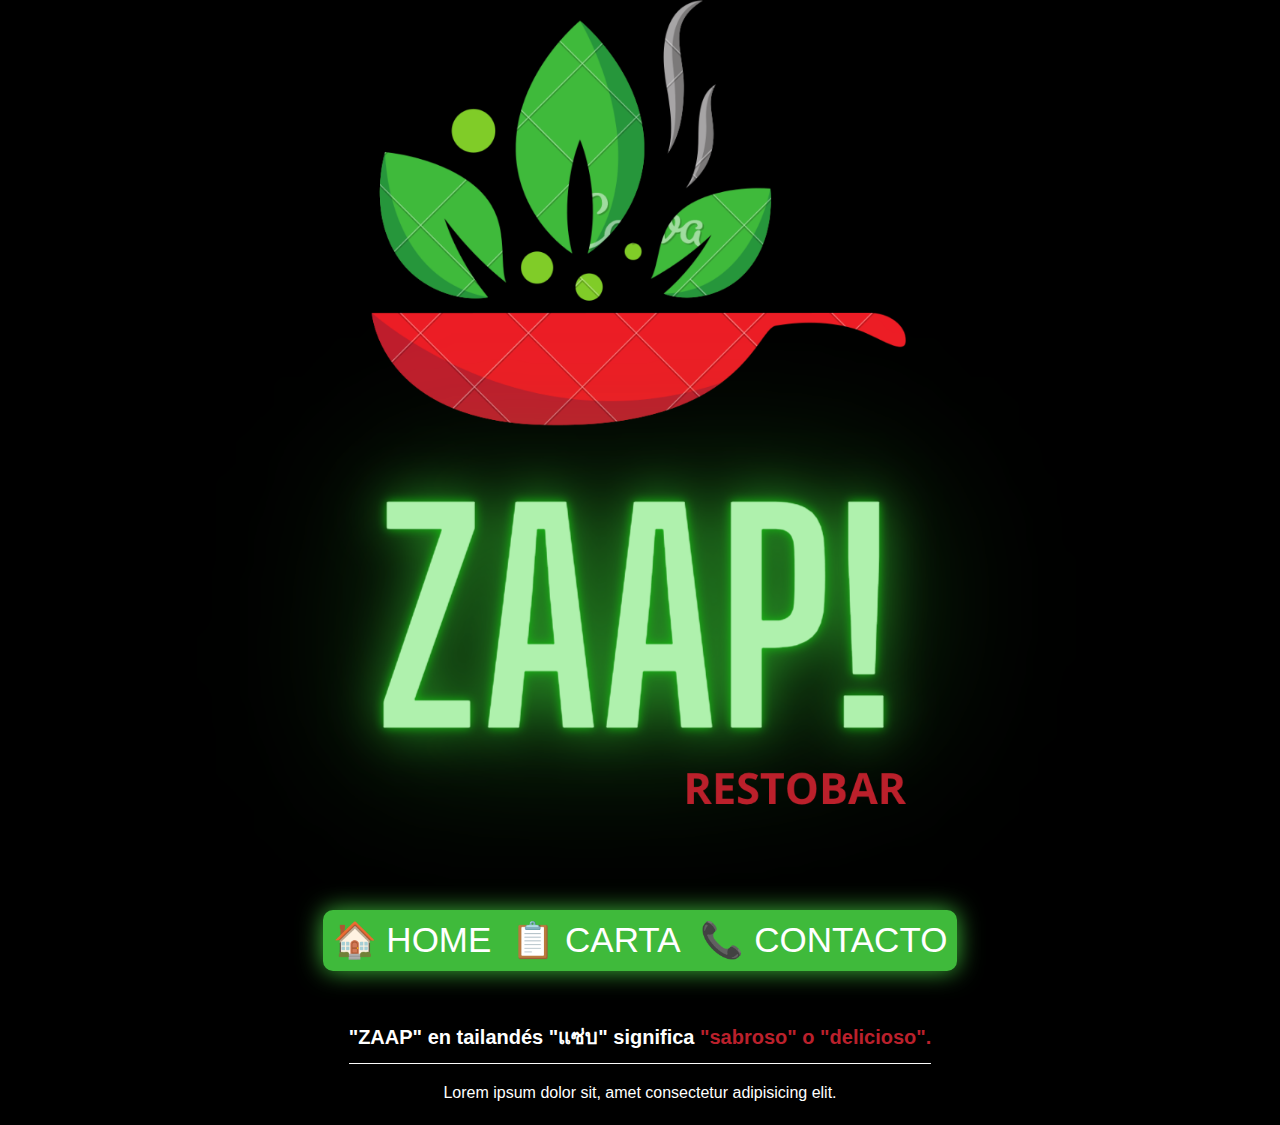
<file: index.html>
<!DOCTYPE html>
<html lang="en">
<head>
    <meta charset="UTF-8">
    <meta http-equiv="X-UA-Compatible" content="IE=edge">
    <meta name="viewport" content="width=device-width, initial-scale=1.0">
    <link rel="stylesheet" href="./style.css/index.css">
    <title>ZAAP</title>
</head>
<body>

<!--añadir el logo-->
    <header class="logo-zaap">
        <img src="./imagenes/logo-zaap.png" alt="logotipo-zaap">
    </header>
<!--Creamos un contenedor-->
    <section class="contenido">
        <!--aqui creamos una barra de navegacion servira para estilizar la barra -->
        <nav class="navegacion-principal">
            <ul class="menu-navegacion">
                <li> 
                    <a href="./index.html">🏠 HOME</a>
                </li>
                <li>
                    <a href="./carta.html">📋 CARTA</a>
                </li>
                <li>
                    <a href="./contacto.html">📞 CONTACTO</a>
                </li>
            </ul>
        </nav>
        <div class="contenido-principal">
            <h2>
                "ZAAP" en tailandés  "แซ่บ"     significa <span>"sabroso" o "delicioso".</span>
            </h2>
        </div>
    </section>

    <footer class="footer-principal">
        <p>Lorem ipsum dolor sit, amet consectetur adipisicing elit.</p>
    </footer>

    
</body>
</html>
</file>
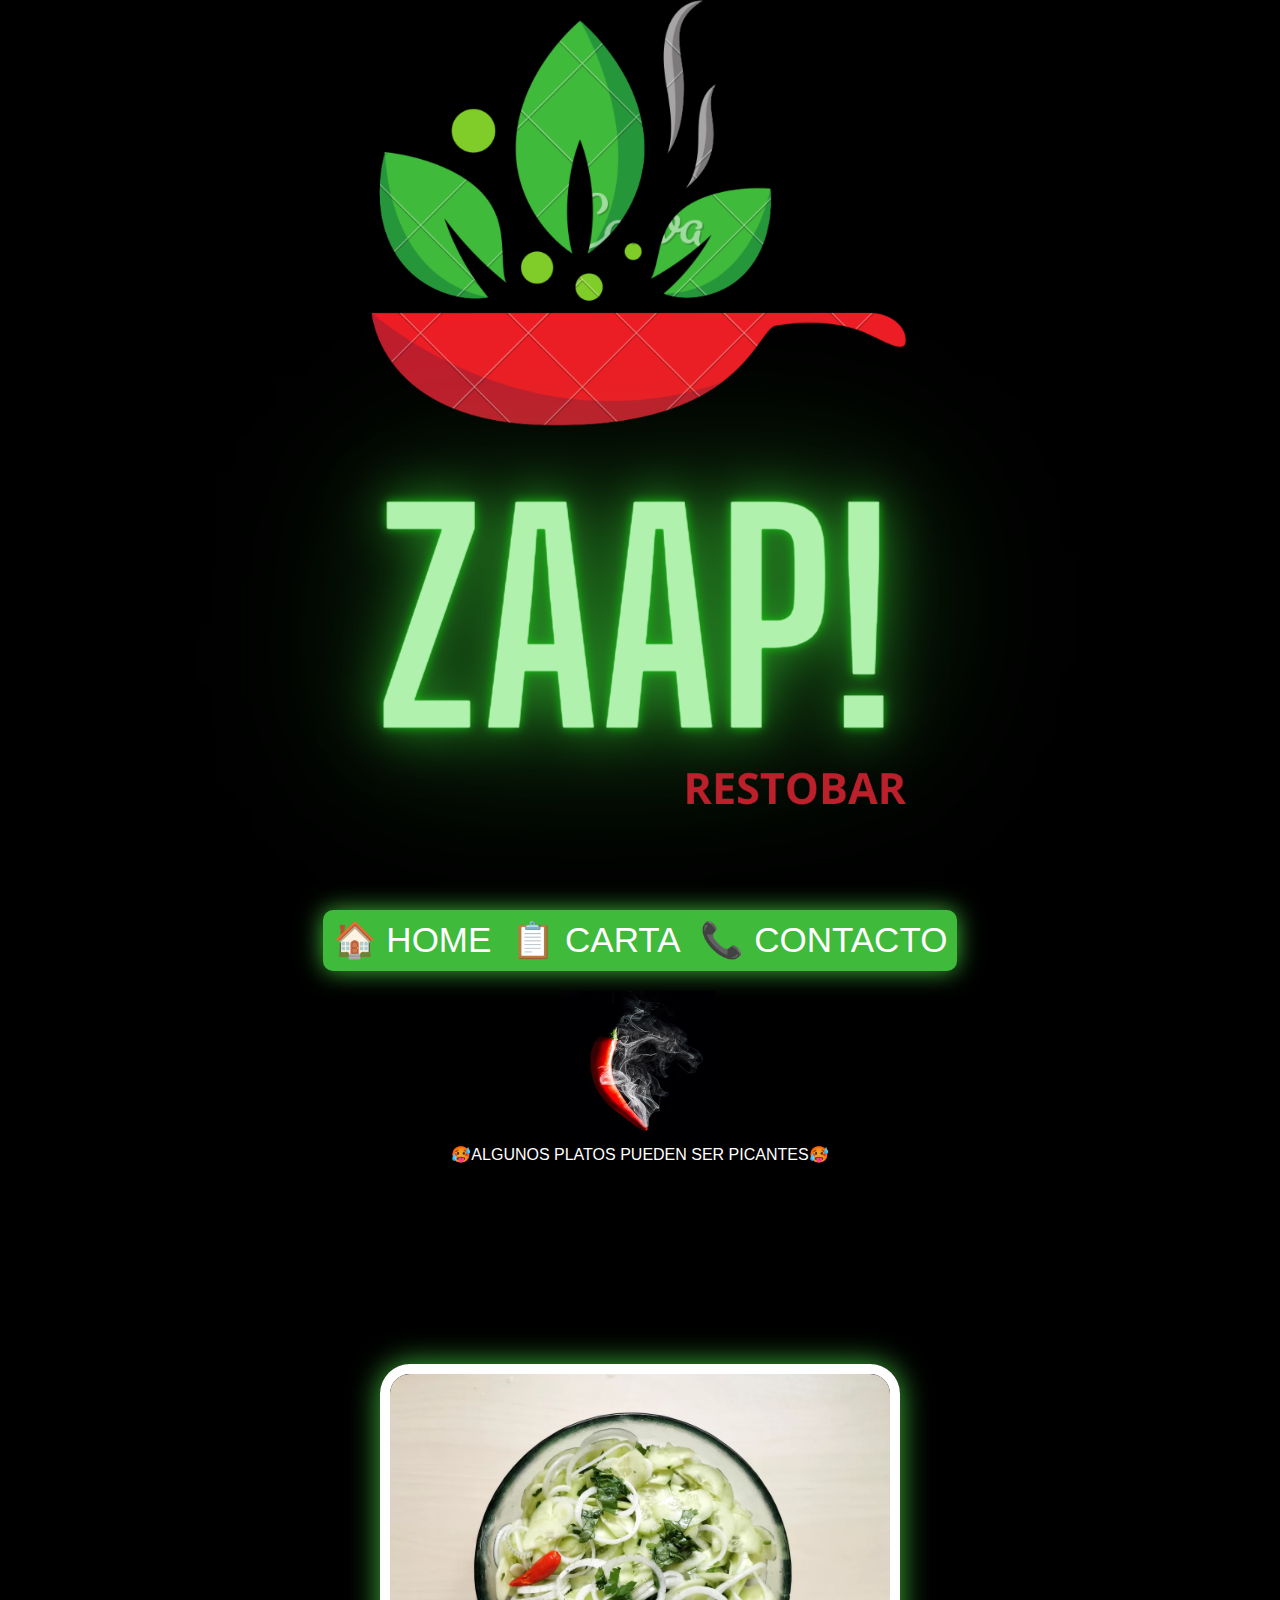
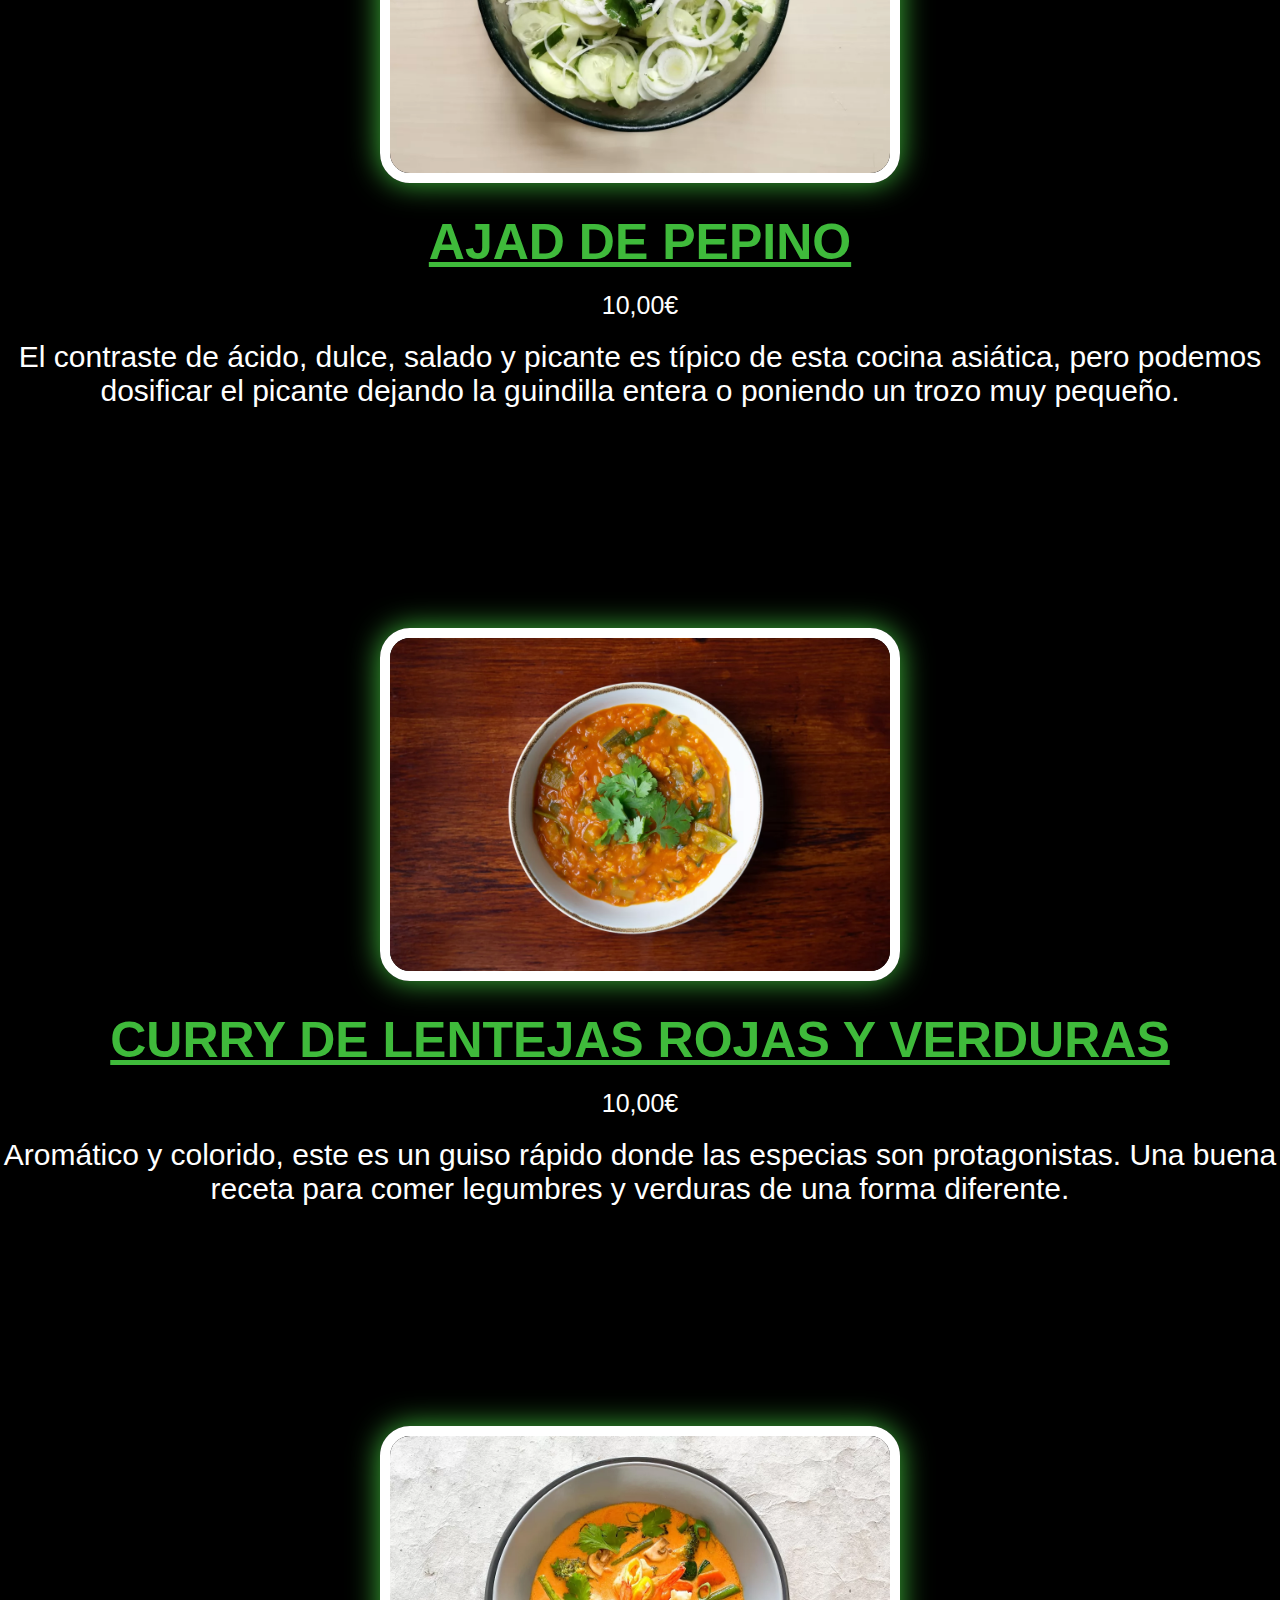
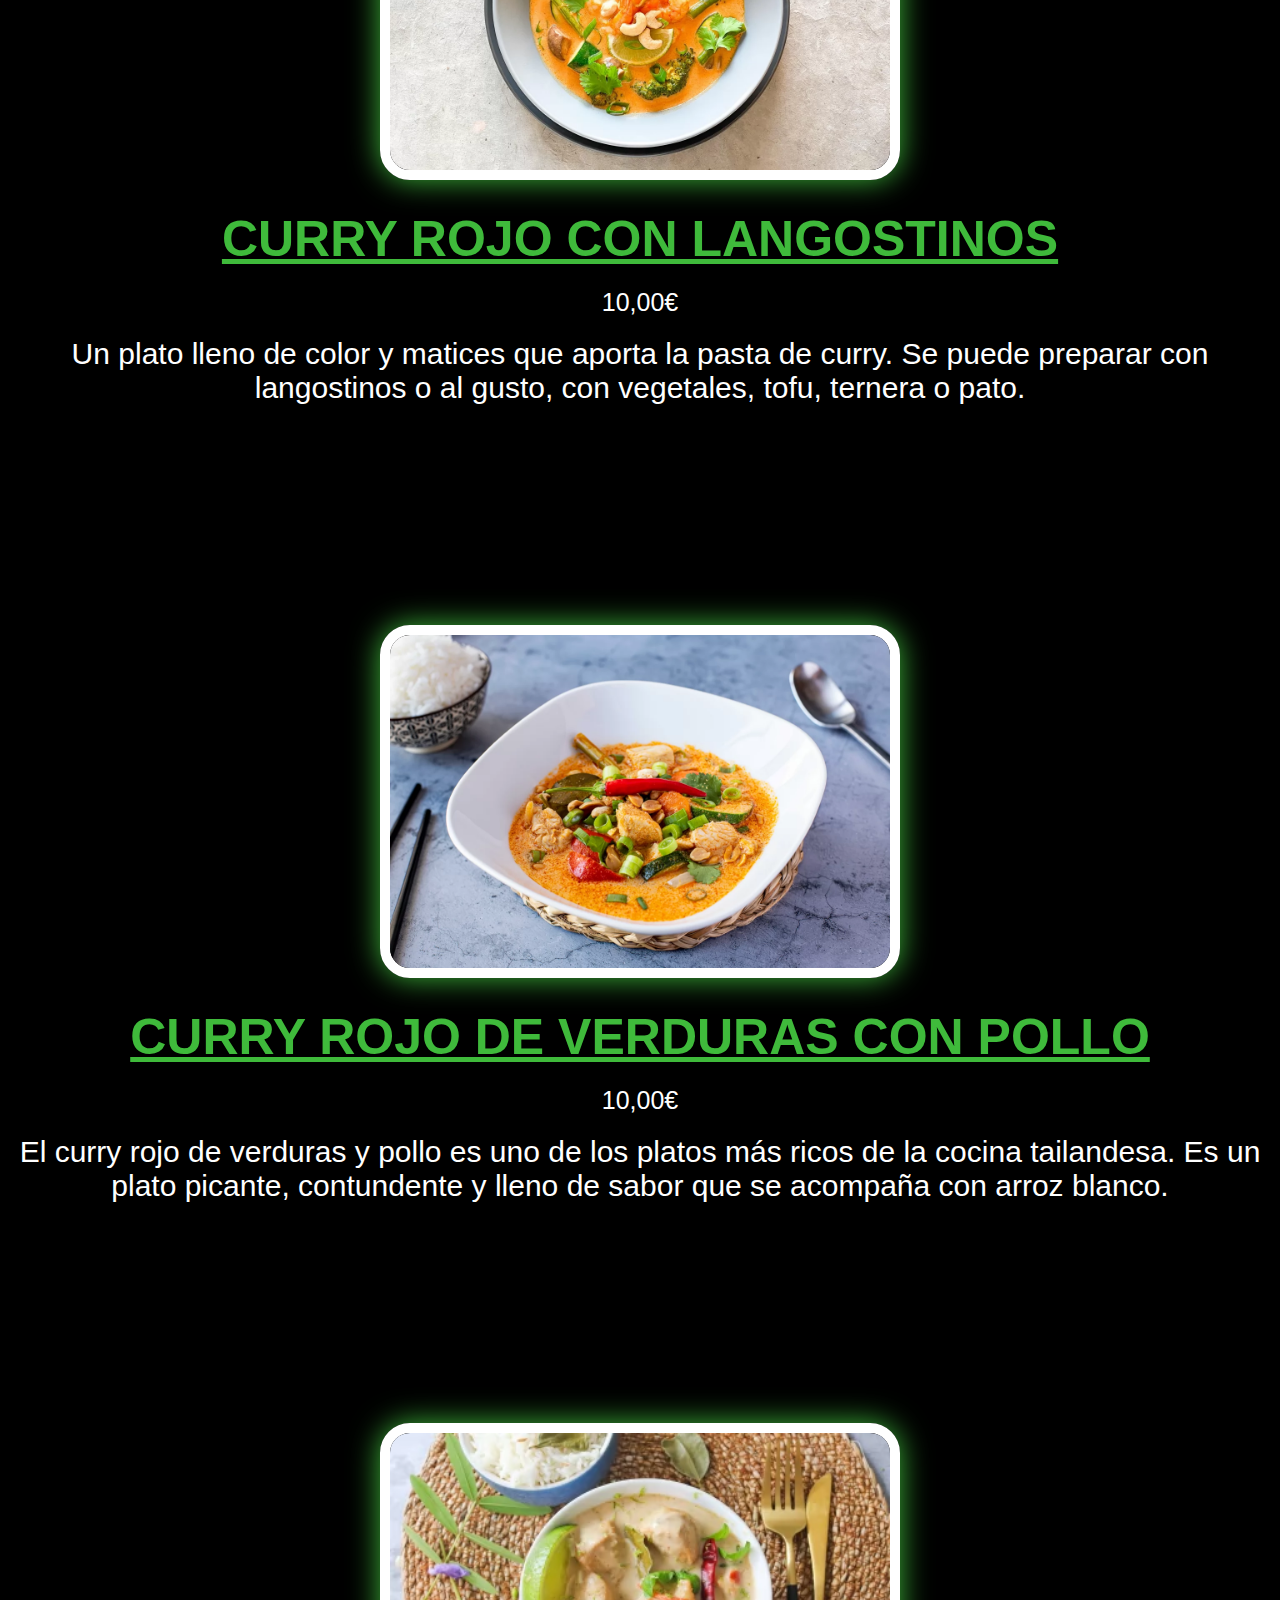
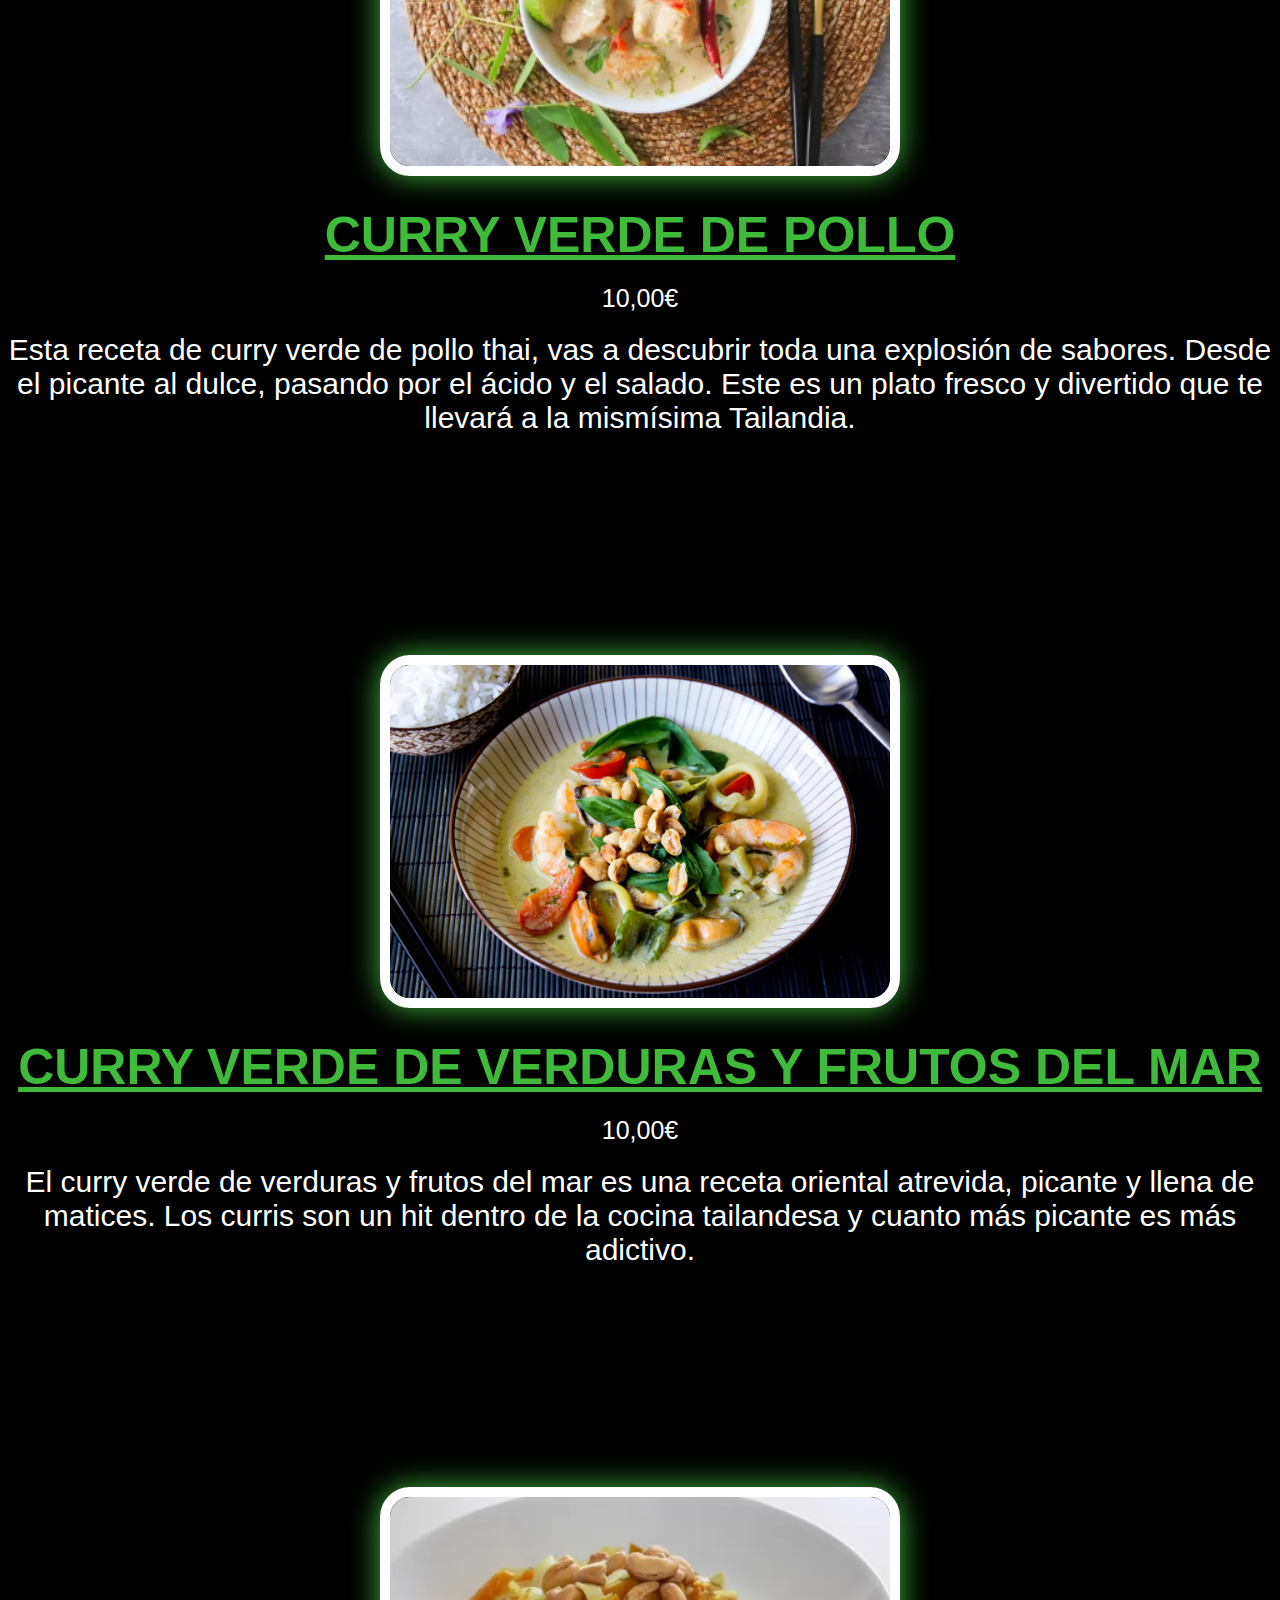
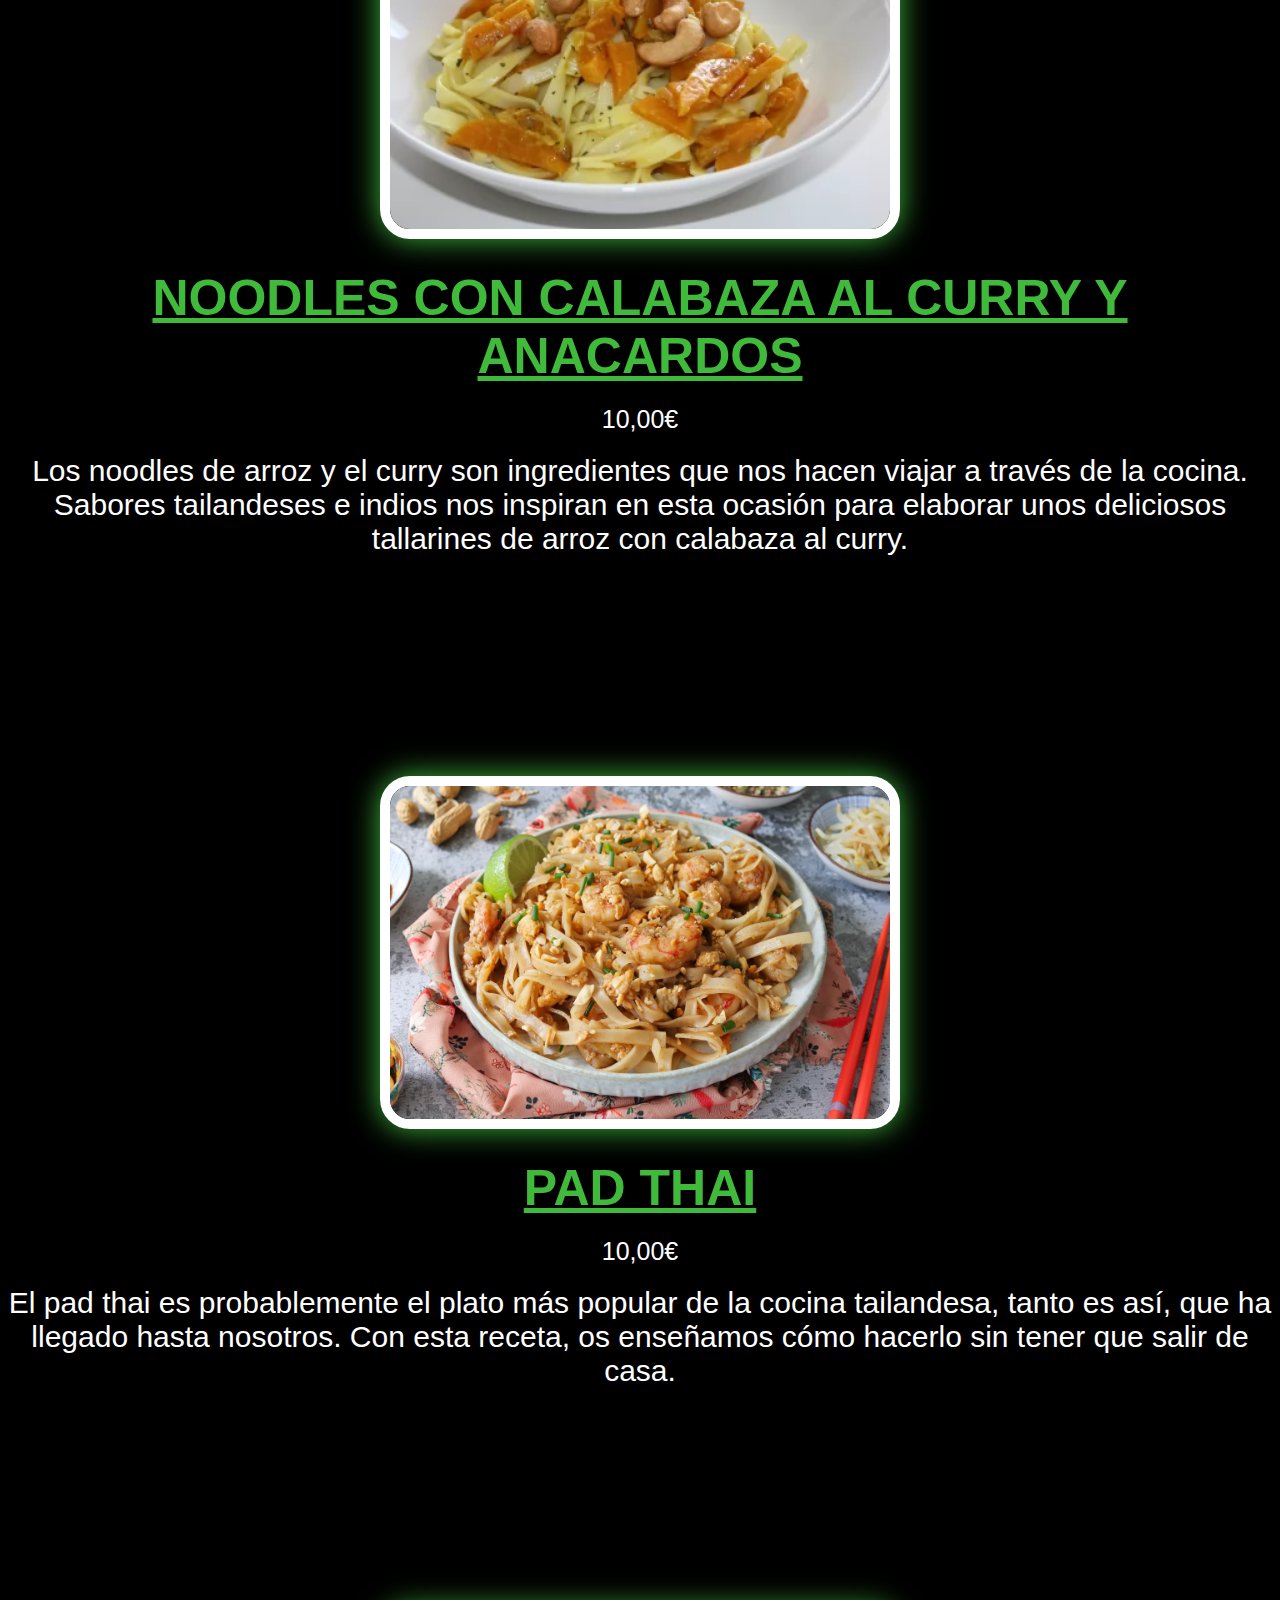
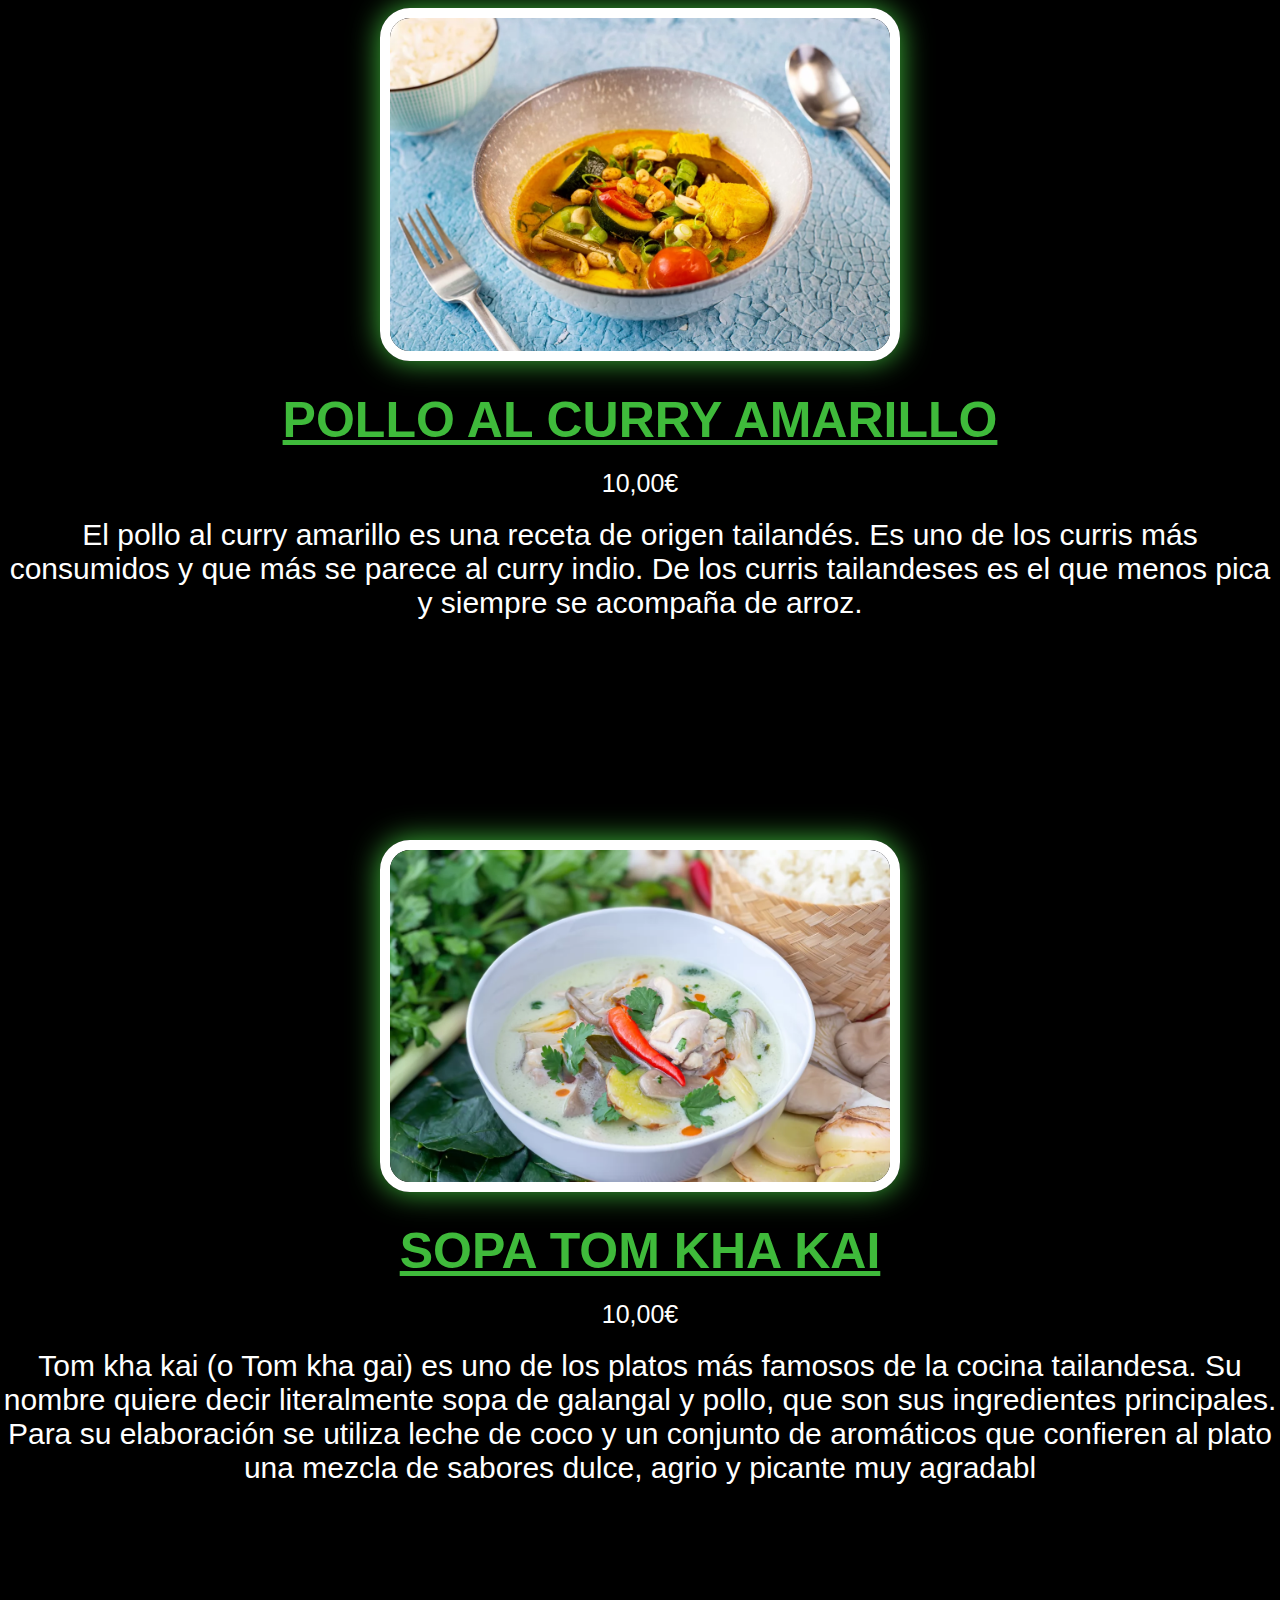
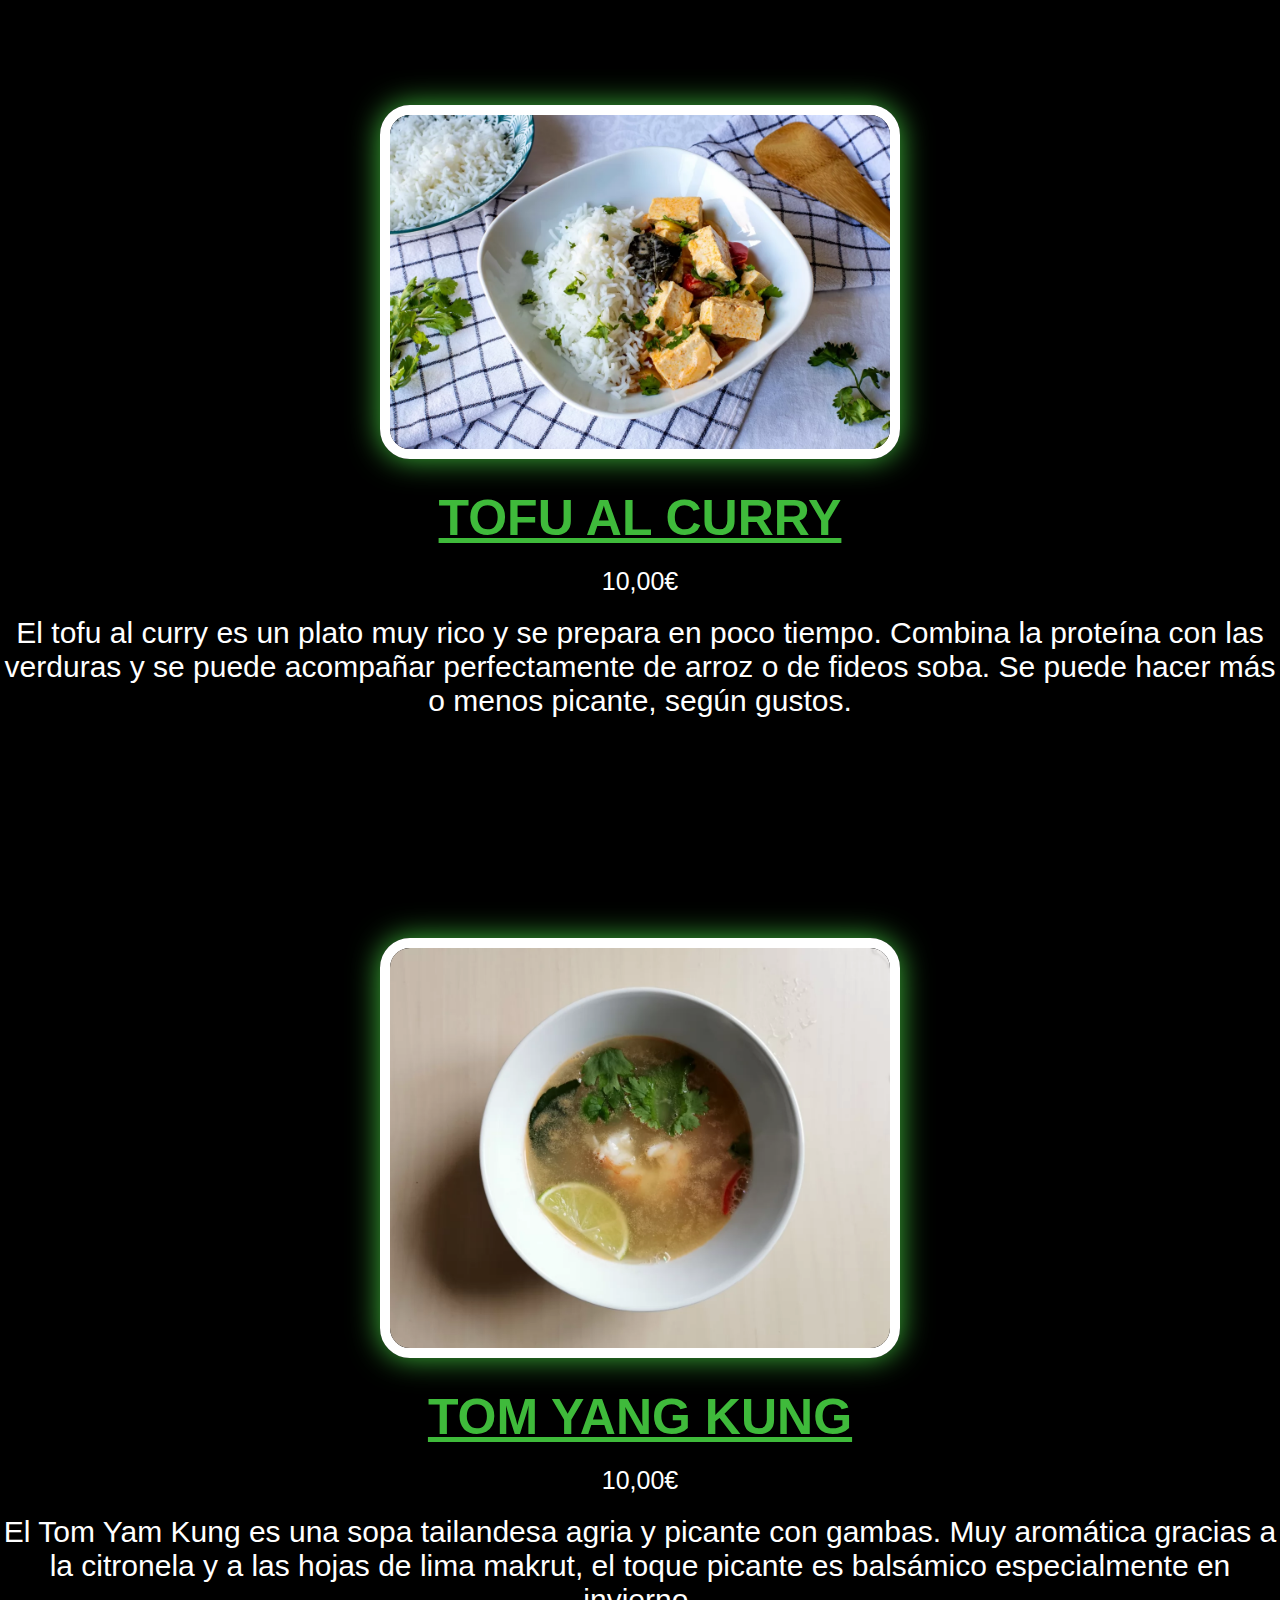
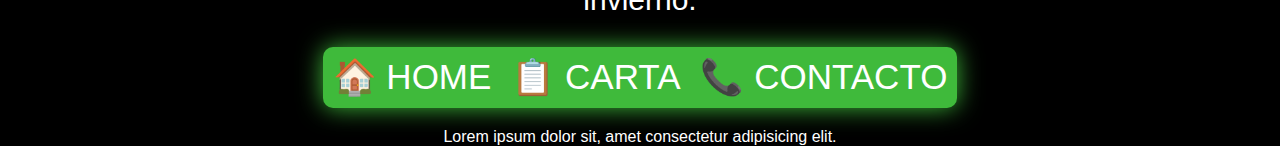
<file: carta.html>
<!DOCTYPE html>
<html lang="en">
<head>
    <meta charset="UTF-8">
    <meta http-equiv="X-UA-Compatible" content="IE=edge">
    <meta name="viewport" content="width=device-width, initial-scale=1.0">
    <link rel="stylesheet" href="./style.css/carta.css">
    <title>Carta ZAAP</title>
</head>
<body>
    <header class="logo-zaap">
        <img src="./imagenes/logo-zaap.png" alt="logotipo-zaap">
    </header>
<!--Creamos un contenedor-->
    <section class="contenido">
        <!--aqui creamos una barra de navegacion servira para estilizar la barra -->
        <nav class="navegacion-principal">
            <ul class="menu-navegacion">
                <li> 
                    <a href="./index.html">🏠 HOME</a>
                </li>
                <li>
                    <a href="./carta.html">📋 CARTA</a>
                </li>
                <li>
                    <a href="./contacto.html">📞 CONTACTO</a>
                </li>
            </ul>
        </nav>

    </section>

        <section class="advertencia">
            <div class="picante">
                <img src="./imagenes/picante.jpg">
            </div>
            <div class="texto-advertencia">
                <p>
                    🥵ALGUNOS PLATOS PUEDEN SER PICANTES🥵
                </p>
            </div>
        </section>
    

    <section class="platos">
        <ul>
            <li><img src="./imagenes/fotos-platos/1-ajad-de-pepino.webp" alt="ajadpepino">
                <span class="nombre-plato">AJAD DE PEPINO</span>
                <span class="precio">10,00€</span>
                <span class="descripcion">El contraste de ácido, dulce, salado y picante es típico de esta cocina asiática, pero podemos dosificar el picante dejando la guindilla entera o poniendo un trozo muy pequeño.</span>
            </li>
            <li><img src="./imagenes/fotos-platos/2-curry-de-lentejas-rojas-y-verduras.webp" alt="currylentejas">
                <span class="nombre-plato">CURRY DE LENTEJAS ROJAS Y VERDURAS</span>
                <span class="precio">10,00€</span>
                <span class="descripcion">Aromático y colorido, este es un guiso rápido donde las especias son protagonistas. Una buena receta para comer legumbres y verduras de una forma diferente.</span>
            </li>
            <li><img src="./imagenes/fotos-platos/3-curry-rojo-con-langostinos.webp" alt="curryrojo">
                <span class="nombre-plato">CURRY ROJO CON LANGOSTINOS</span>
                <span class="precio">10,00€</span>
                <span class="descripcion">Un plato lleno de color y matices que aporta la pasta de curry. Se puede preparar con langostinos o al gusto, con vegetales, tofu, ternera o pato.</span>
            </li>
            <li><img src="./imagenes/fotos-platos/4-curry-rojo-de-verduras-con-pollo.webp" alt="curryrojo2">
                <span class="nombre-plato">CURRY ROJO DE VERDURAS CON POLLO</span>
                <span class="precio">10,00€</span>
                <span class="descripcion">El curry rojo de verduras y pollo es uno de los platos más ricos de la cocina tailandesa. Es un plato picante, contundente y lleno de sabor que se acompaña con arroz blanco.</span>
            </li>
            <li>
                <img src="./imagenes/fotos-platos/5-curry-verde-de-pollo-.webp" alt="curryverde">
                <span class="nombre-plato">CURRY VERDE DE POLLO</span>
                <span class="precio">10,00€</span>
                <span class="descripcion">Esta receta de curry verde de pollo thai, vas a descubrir toda una explosión de sabores. Desde el picante al dulce, pasando por el ácido y el salado. Este es un plato fresco y divertido que te llevará a la mismísima Tailandia.</span>
            </li>
            <li><img src="./imagenes/fotos-platos/6-curry-verde-de-verduras-y-frutos-del-mar.webp" alt="curryverde2">
                <span class="nombre-plato">CURRY VERDE DE VERDURAS Y FRUTOS DEL MAR</span>
                <span class="precio">10,00€</span>
                <span class="descripcion">El curry verde de verduras y frutos del mar es una receta oriental atrevida, picante y llena de matices. Los curris son un hit dentro de la cocina tailandesa y cuanto más picante es más adictivo.</span>
            </li>
            <li><img src="./imagenes/fotos-platos/7-noodles-con-calabaza-al-curry-y-anacardos_400.webp" alt="noodles">
                <span class="nombre-plato">NOODLES CON CALABAZA AL CURRY Y ANACARDOS</span>
                <span class="precio">10,00€</span>
                <span class="descripcion">Los noodles de arroz y el curry son ingredientes que nos hacen viajar a través de la cocina. Sabores tailandeses e indios nos inspiran en esta ocasión para elaborar unos deliciosos tallarines de arroz con calabaza al curry.</span>
            </li>
            <li><img src="./imagenes/fotos-platos/8-pad-thai.webp" alt="padthai">
                <span class="nombre-plato">PAD THAI</span>
                <span class="precio">10,00€</span>
                <span class="descripcion">El pad thai es probablemente el plato más popular de la cocina tailandesa, tanto es así, que ha llegado hasta nosotros. Con esta receta, os enseñamos cómo hacerlo sin tener que salir de casa.</span>
            </li>
            <li><img src="./imagenes/fotos-platos/9-pollo-al-curry-amarillo.webp">
                <span class="nombre-plato">POLLO AL CURRY AMARILLO</span>
                <span class="precio">10,00€</span>
                <span class="descripcion">El pollo al curry amarillo es una receta de origen tailandés. Es uno de los curris más consumidos y que más se parece al curry indio. De los curris tailandeses es el que menos pica y siempre se acompaña de arroz.</span>
            </li>
            <li><img src="./imagenes/fotos-platos/10-sopa-tom-kha-kai.webp" alt="tomkhakai">
                <span class="nombre-plato">SOPA TOM KHA KAI</span>
                <span class="precio">10,00€</span>
                <span class="descripcion">Tom kha kai (o Tom kha gai) es uno de los platos más famosos de la cocina tailandesa. Su nombre quiere decir literalmente sopa de galangal y pollo, que son sus ingredientes principales. Para su elaboración se utiliza leche de coco y un conjunto de aromáticos que confieren al plato una mezcla de sabores dulce, agrio y picante muy agradabl</span>
            </li>
            <li><img src="./imagenes/fotos-platos/11-tofu-al-curry.webp" alt="tofucurry">
                <span class="nombre-plato">TOFU AL CURRY</span>
                <span class="precio">10,00€</span>
                <span class="descripcion">El tofu al curry es un plato muy rico y se prepara en poco tiempo. Combina la proteína con las verduras y se puede acompañar perfectamente de arroz o de fideos soba. Se puede hacer más o menos picante, según gustos.</span>
            </li>
            <li><img src="./imagenes/fotos-platos/12-tom-yam-kung.webp" alt="tomyamkung">
                <span class="nombre-plato">TOM YANG KUNG</span>
                <span class="precio">10,00€</span>
                <span class="descripcion">El Tom Yam Kung es una sopa tailandesa agria y picante con gambas. Muy aromática gracias a la citronela y a las hojas de lima makrut, el toque picante es balsámico especialmente en invierno.</span>
            </li>
        </ul>
    </section>

    <section class="contenido">
        <!--aqui creamos una barra de navegacion servira para estilizar la barra -->
        <nav class="navegacion-principal">
            <ul class="menu-navegacion">
                <li> 
                    <a href="./index.html">🏠 HOME</a>
                </li>
                <li>
                    <a href="./carta.html">📋 CARTA</a>
                </li>
                <li>
                    <a href="./contacto.html">📞 CONTACTO</a>
                </li>
            </ul>
        </nav>

    </section>


    <footer class="footer-principal">
        <p>Lorem ipsum dolor sit, amet consectetur adipisicing elit.</p>
    </footer>
            

</body>
</html>
</file>
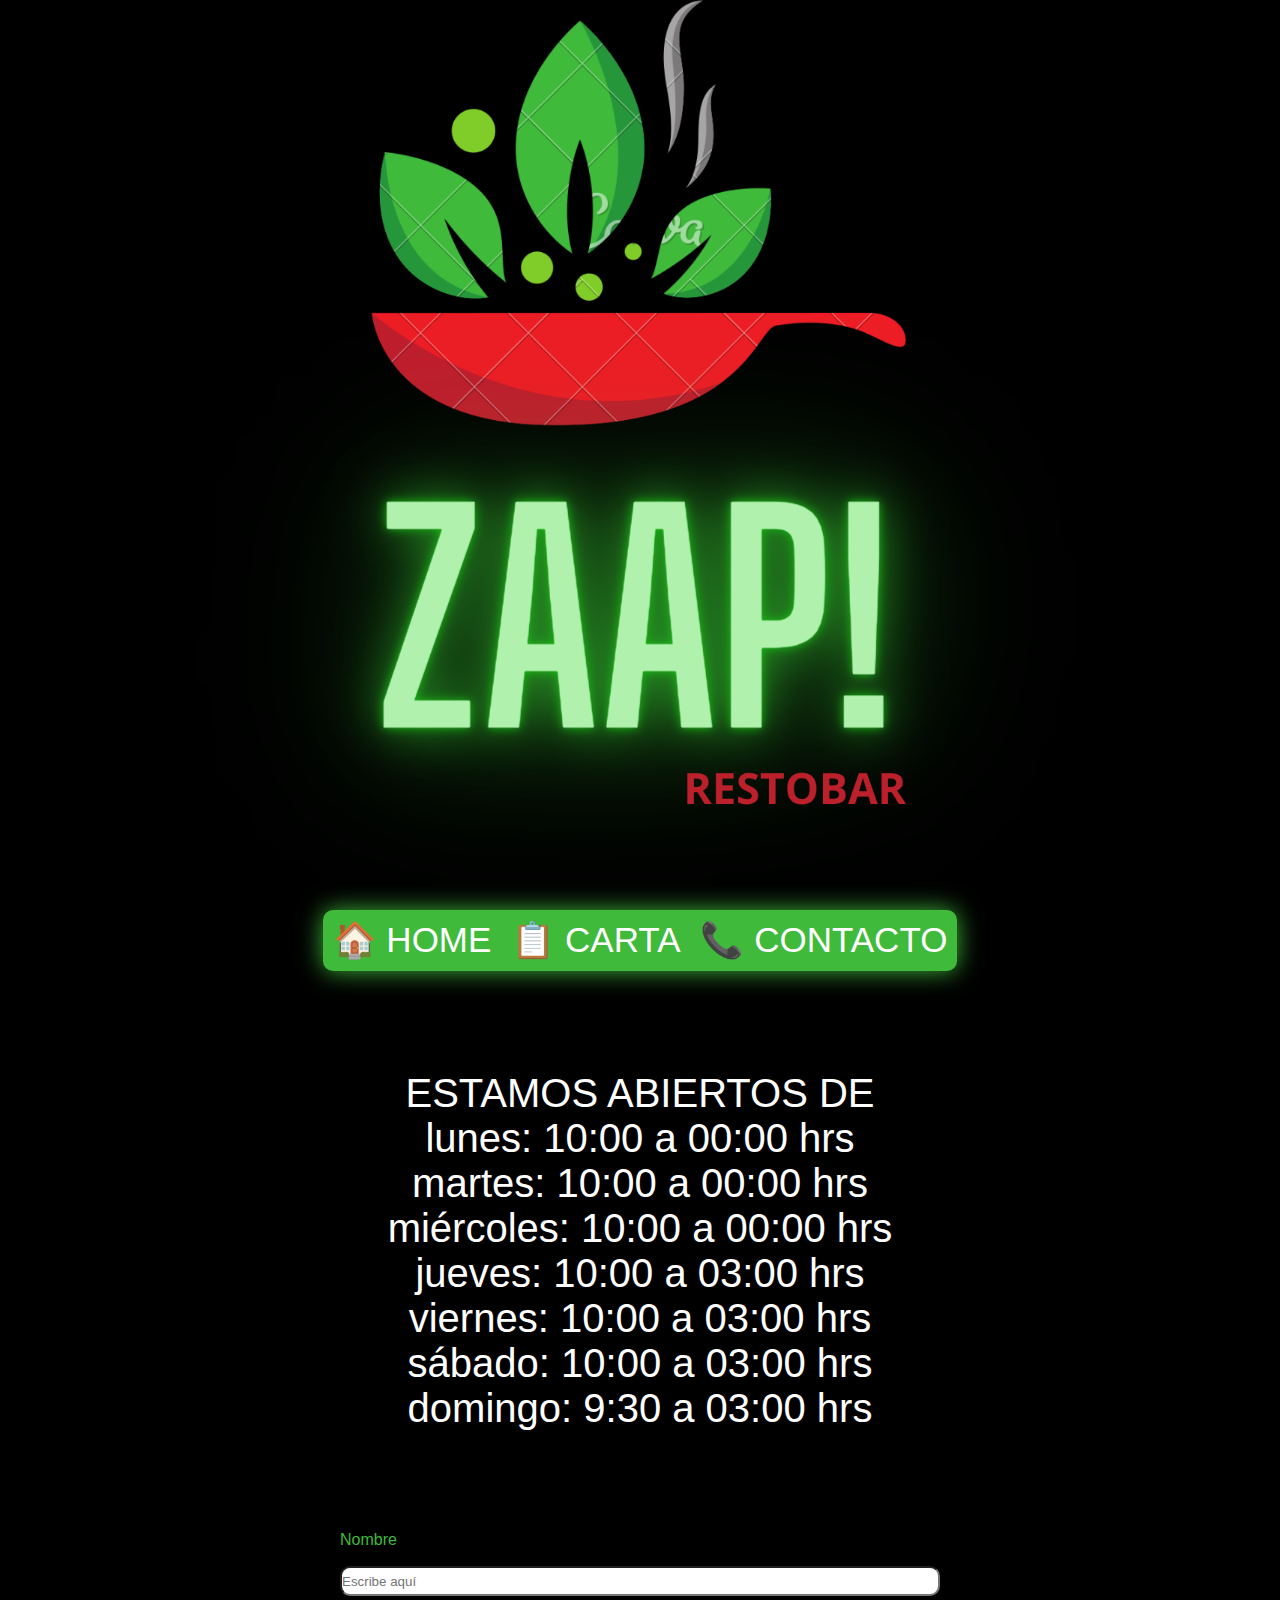
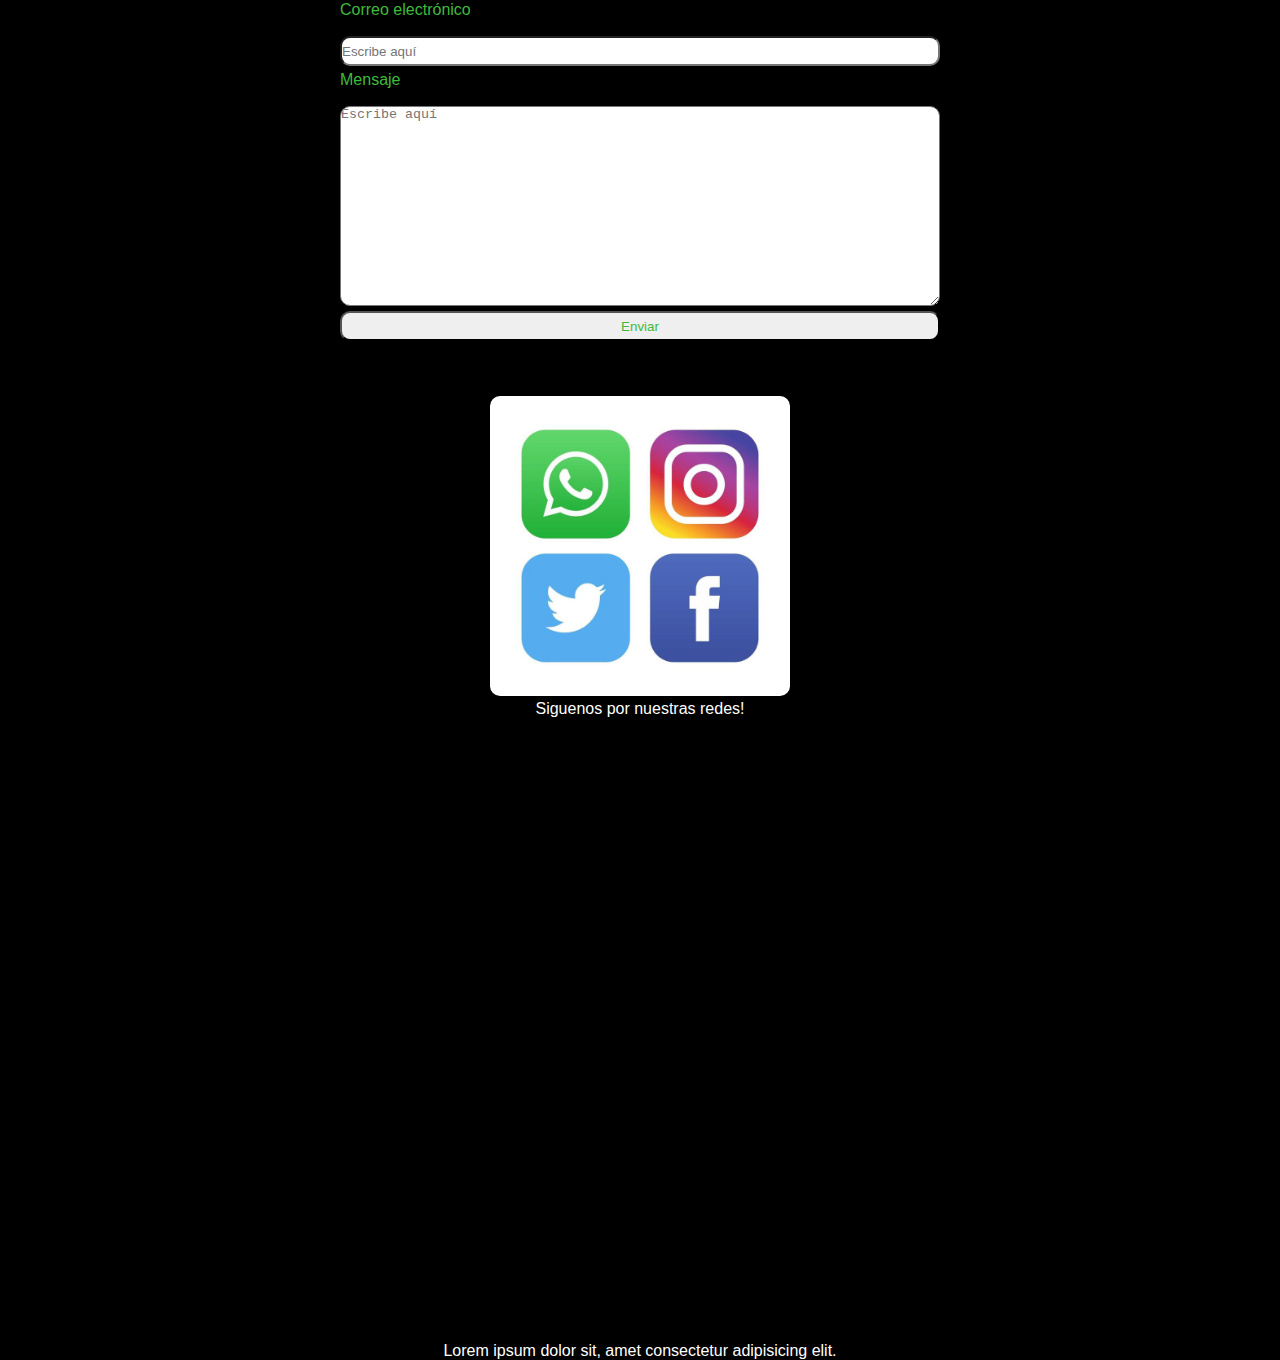
<file: contacto.html>
<!DOCTYPE html>
<html lang="en">
<head>
    <meta charset="UTF-8">
    <meta http-equiv="X-UA-Compatible" content="IE=edge">
    <meta name="viewport" content="width=device-width, initial-scale=1.0">
    <link rel="stylesheet" href="./style.css/contacto.css">
    <title>Contacto</title>
</head>
<body>

    <header class="logo-zaap">
        <img src="./imagenes/logo-zaap.png" alt="logotipo-zaap">
    </header>


    <section class="contenido">
        <nav class="navegacion-principal">
            <ul class="menu-navegacion">
                <li>
                    <a href="./index.html">🏠 HOME</a>
                </li>
                <li>
                    <a href="./carta.html">📋 CARTA</a>
                </li>
                <li>
                    <a href="./contacto.html">📞 CONTACTO</a>
                </li>
            </ul>
        </nav>
    </section>



    
    <section class="contenedor1">
        <div class="horario">
                <ul>
                    <li>ESTAMOS ABIERTOS DE </li>
                    <li>lunes: 10:00 a 00:00 hrs</li>
                    <li>martes: 10:00 a 00:00 hrs</li>
                    <li>miércoles: 10:00 a 00:00 hrs</li>
                    <li>jueves: 10:00 a 03:00 hrs</li>
                    <li>viernes: 10:00 a 03:00 hrs</li>
                    <li>sábado: 10:00 a 03:00 hrs</li>
                    <li>domingo: 9:30 a 03:00 hrs</li>
                </ul>
    </section>
    
    
    
        <section class="contenedor2">
            <form action="proceso-reserva.php" method="post">
                <label for="nombre">Nombre</label>
                <input type="text" placeholder="Escribe aquí" id="nombre" name="nombre" required>
                <label for="email">Correo electrónico</label>
                <input type="email" placeholder="Escribe aquí" id="email" name="email" required>
                <label for="mensaje">Mensaje</label>
                <textarea id="mensaje" placeholder="Escribe aquí" name="mensaje" rows="4" cols="50" required></textarea>
                <input type="submit"  value="Enviar">
            </form>
        </section>



<section class="contenedor3">
            <div class="redes-sociales">
                <img src="./imagenes/fotos-contacto/redes-sociales.jpg" alt="Redes sociales">
            <!--<figcaption>: Es una etiqueta que se usa para proporcionar una descripción o leyenda para un elemento multimedia. En este caso, se utiliza para dar un mensaje: "Siguenos por nuestras redes!".-->
                <figcaption>
                    Siguenos por nuestras redes!
                </figcaption>
            </div>
        
</section>


<!-- Es un elemento HTML que permite embeber contenido de otro sitio web dentro de tu página. En este caso, se está embebiendo un mapa de Google de Tailandia.-->
<section class="contenedor4">
    <div>
        <iframe
            width="600"
            height="450"
            frameborder="0"
            style="border:0"
            src="https://www.google.es/maps/place/Tailandia/@13.0389969,101.490104,6z/data=!3m1!4b1!4m6!3m5!1s0x304d8df747424db1:0x9ed72c880757e802!8m2!3d15.870032!4d100.992541!16zL20vMDdmMXg?entry=ttu"
            allowfullscreen
        ></iframe>
    </div>
</section>

    
<footer class="footer-principal">
    <p>Lorem ipsum dolor sit, amet consectetur adipisicing elit.</p>
</footer>


<!--En un futuro para una pagina en condiciones añadir <script> -->
</body>
</html>
</file>
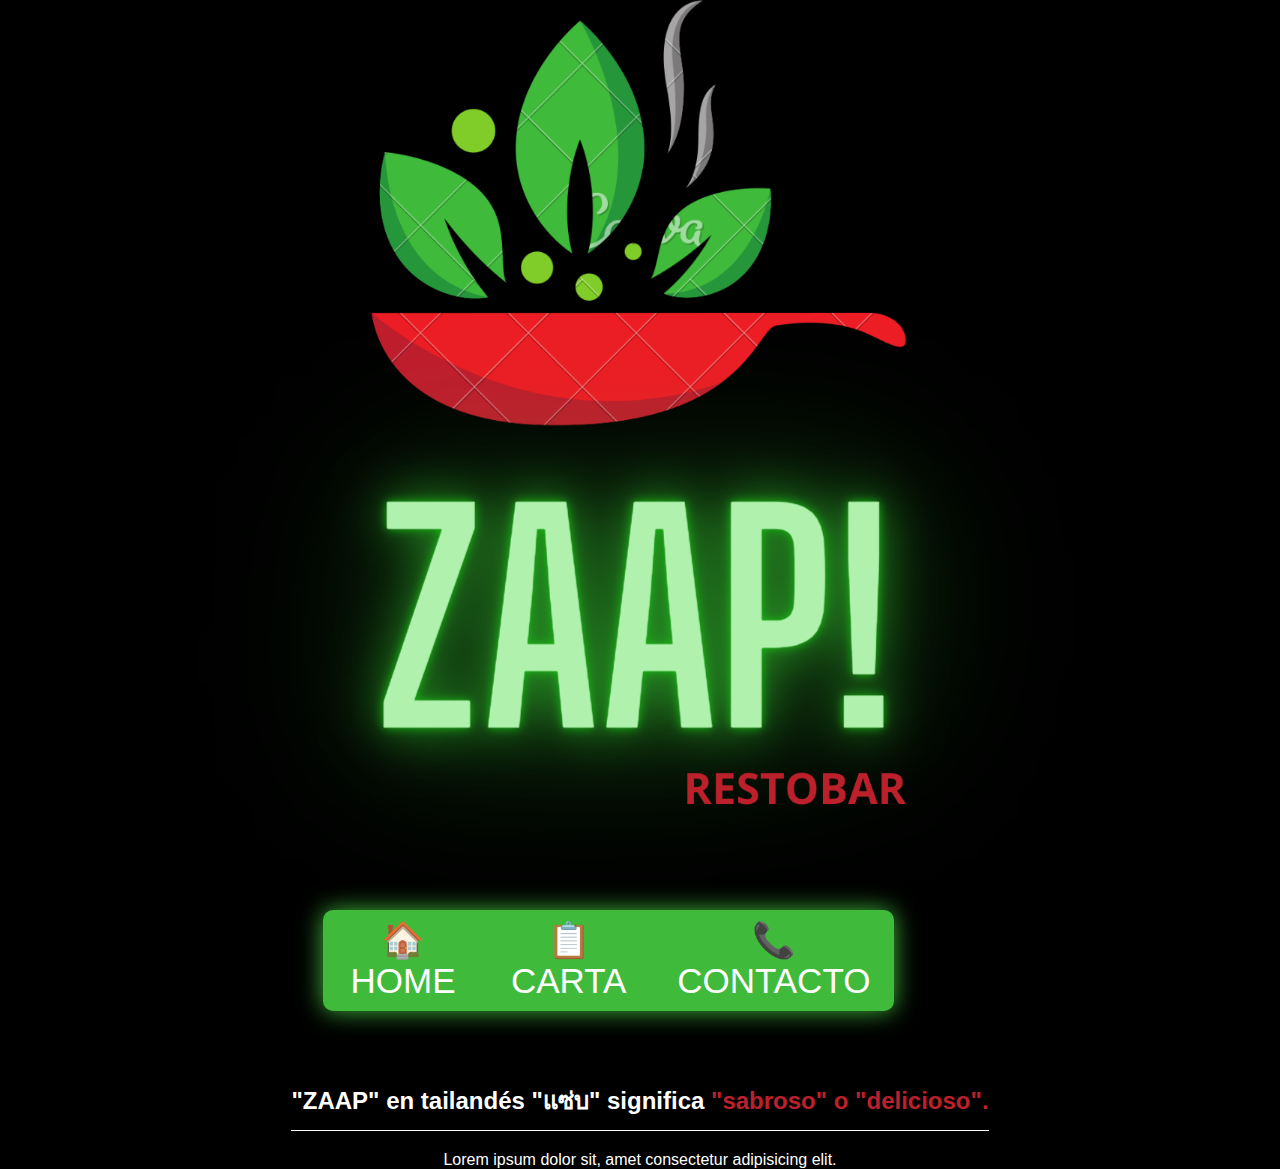
<file: home.html>
<!DOCTYPE html>
<html lang="en">
<head>
    <meta charset="UTF-8">
    <meta http-equiv="X-UA-Compatible" content="IE=edge">
    <meta name="viewport" content="width=device-width, initial-scale=1.0">
    <link rel="stylesheet" href="./style.css/home.css">
    <title>ZAAP</title>
</head>
<body>

<!--añadir el logo-->
    <header class="logo-zaap">
        <img src="./imagenes/logo-zaap.png" alt="logotipo-zaap">
    </header>
<!--Creamos un contenedor-->
    <section class="contenido">
        <!--aqui creamos una barra de navegacion servira para estilizar la barra -->
        <nav class="navegacion-principal">
            <ul class="menu-navegacion">
                <li> 
                    <a href="./home.html">🏠 HOME</a>
                </li>
                <li>
                    <a href="./carta.html">📋 CARTA</a>
                </li>
                <li>
                    <a href="./contacto.html">📞 CONTACTO</a>
                </li>
            </ul>
        </nav>
        <div class="contenido-principal">
            <h2>
                "ZAAP" en tailandés  "แซ่บ"     significa <span>"sabroso" o "delicioso".</span>
            </h2>
        </div>
    </section>

    <footer class="footer-principal">
        <p>Lorem ipsum dolor sit, amet consectetur adipisicing elit.</p>
    </footer>

    
</body>
</html>
</file>
<file: style.css/index.css>
* {
    margin: 0;
    padding: 0;

}



@media (min-width: 576px) {
    h2 {
        font-size: 20px; 
    }

    }




body {
    background-color: black;
    font-family: 'Franklin Gothic Medium', 'Arial Narrow', Arial, sans-serif;
}



:root {
    --color-principal: white;
    --color-secundario: #3FBA3B;
    --color-calido: #BB202C;
}



h1,
h2,
h3,
h4,
h5,
h6 {
    color: var(--color-principal);
}



span {
    color: var(--color-calido);
    font-weight: bold;
}



h2 {
    padding-top: 50px;
    font-size: 30;
    border-bottom: 1px solid #fafafa;
    padding-bottom: 10px; 
}



.logo-zaap {
    display: flex;
    justify-content: center;
    align-items: center;
    height: 100vh;
}


.logo-zaap img {
    max-width: 150%;
    max-height: 150%;
}


.contenido {
    display: flex;
    padding-top: 10px;
    flex-direction: column;
    align-items: center;
}



.navegacion-principal {
    text-align: center;
    
}


.menu-navegacion {
    display: flex;
    width: 100%;
    color: #fff;
    font-size: 35px;
    font-family: 'Franklin Gothic Medium', 'Arial Narrow', Arial, sans-serif;
    background-color: #3FBA3B;
    list-style: none;
    border-radius: 10px;
    box-shadow: 0 0 25px var(--color-secundario);
}



.menu-navegacion li  a {
    text-decoration: none;
    padding: 10px;
    display: flex; 
    color: var(--color-principal);
}



.footer-principal {
    font-family: 'Franklin Gothic Medium', 'Arial Narrow', Arial, sans-serif;
    color:var(--color-principal);
    text-align: center;
    margin-top: 20px;
}
</file>
<file: style.css/carta.css>
* {
    margin: 0;
    padding: 0;
}



@media (min-width: 576px) {

    .contenido {
        display: flex;
        gap: 20px;
    }
}


body {
    background-color: black;
    color: var(--color-principal);
    font-family: 'Franklin Gothic Medium', 'Arial Narrow', Arial, sans-serif;
}



:root {
    --color-principal: white;
    --color-secundario: #3FBA3B;
    --color-calido: #BB202C;
}





.logo-zaap {
    display: flex;
    justify-content: center;
        align-items: center;
    height: 100vh;
}
    
    
.logo-zaap img {
    max-width: 150%;
    max-height: 150%;
}



.contenido {
    display: flex;
    padding-top: 10px;
    flex-direction: column;
    align-items: center;
}
    
    

.navegacion-principal {
    text-align: center;
}
    
    
.menu-navegacion {
    display: flex;
    width: 100%;
    color: #fff;
    font-size: 35px;
    font-family: 'Franklin Gothic Medium', 'Arial Narrow', Arial, sans-serif;
    background-color: #3FBA3B;
    list-style: none;
    border-radius: 10px;
    box-shadow: 0 0 25px var(--color-secundario);
        
    }
    
    

    .menu-navegacion li  a {
        text-decoration: none;
        padding: 10px;
        display: block ;
        color: var(--color-principal);
    }
    


.advertencia {
    display: flex;
    flex-direction: column;
    align-items: center;
    padding-top: 20px;
}


.picante img {
    width: 150px;
    height: 150px; 
}


p {
    font-family: 'Franklin Gothic Medium', 'Arial Narrow', Arial, sans-serif;
    color: var(--color-principal);
    text-align: center;
}


ul {
    list-style-type: none; 
    
}

ul li img {
    width: 500px;
    height: auto;
    border: 10px solid var(--color-principal);
    border-radius: 30px;
    box-shadow: 0 0 30px var(--color-secundario);
    margin-top: 200px;
}


li {
    display: flex;
    flex-direction: column;
    align-items: center;
    text-align: center; 
}




.precio {
    color: var(--color-principal);
    font-size: 25px;
    margin-top: 10px; 
}


.descripcion {
    color: var(--color-principal);
    font-size: 30px;
    margin-top: 20px;
    margin-bottom: 20px;
}

.nombre-plato {
    color:var(--color-secundario);
    margin-top:30px; 
    margin-bottom: 10px;
    font-size: 50px;
    font-weight: bold;
    text-decoration: underline;
}


.menu-navegacion {
    display: flex;
    width: 100%;
    color: #fff;
    font-size: 35px;
    font-family: 'Franklin Gothic Medium', 'Arial Narrow', Arial, sans-serif;
    background-color: #3FBA3B;
    list-style: none;
    border-radius: 10px;
    box-shadow: 0 0 25px var(--color-secundario);
}

.menu-navegacion li  a {
    text-decoration: none;
    padding: 10px;
    display: flex; 
    color: var(--color-principal);
}



.footer-principal {
    font-family: 'Franklin Gothic Medium', 'Arial Narrow', Arial, sans-serif;
    color:white;
    text-align: center;
    margin-top: 20px;
}
</file>
<file: style.css/contacto.css>
*,::before, ::after {
    margin: 0;
    padding: 0;
    box-sizing: border-box;
}



@media (min-width: 576px) {
    .contenido {
        display: flex;
        gap: 20px;
    }
}



.logo-zaap {
        display: flex;
        justify-content: center;
        align-items: center;
        height: 100vh;
        background-color: black;
    }

    
    
.logo-zaap img {
    max-width: 150%;
    max-height: 150%;
}
    
.contenido {
display: flex;
padding-top: 10px;
flex-direction: column;
align-items: center;
}



.navegacion-principal {
text-align: center;

}


.menu-navegacion {
display: flex;
width: 100%;
color: #fff;
font-size: 35px;
font-family: 'Franklin Gothic Medium', 'Arial Narrow', Arial, sans-serif;
background-color: #3FBA3B;
list-style: none;
border-radius: 10px;
box-shadow: 0 0 25px var(--color-secundario);
}



.menu-navegacion li  a {
text-decoration: none;
padding: 10px;
display: flex; 
color: var(--color-principal);
}

ul {
    list-style-type: none; 
    padding: 0;
}


ul li img {
    width: 500px;
    height: auto;
    border: 3px solid var(--color-principal);
    border-radius: 30px;
    box-shadow: 0 0 25px var(--color-secundario);
    margin-top: 20px;
}


li {
    display: flex;
    flex-direction: column;
    align-items: center;
    text-align: center; 
}


span {
    margin-bottom: 10px;
    font-size: 30px;
    color:var(--color-secundario);
    margin-top: 10px; 
}


body {
    background-color: black;
    color: var(--color-principal);
    font-family: 'Franklin Gothic Medium', 'Arial Narrow', Arial, sans-serif;
}


:root {
    --color-principal: white;
    --color-secundario: #3FBA3B;
    --color-calido: #BB202C;
}




.contenedor1 {
    display: flex;
    flex-direction: column;
    margin: 100px;
    font-size: 40px;
}



.contenedor2 {
    max-width: 600px;
    margin:auto; 
    
}

.contenedor2 form {
    max-width: 100%; 

}

.contenedor2 label, .contenedor2 input, .contenedor2 textarea {
    display: block;
    margin-bottom: 5px;
    width: 100%;
    box-sizing: border-box; 
    border-radius: 10px;
    height: 30px;
    color:#3FBA3B
}

.contenedor2 textarea {
    height: 200px; 
}

.contenedor2 submit{
    color:#3FBA3B
}

.contenedor3 {
    text-align: center;
    padding: 50px;
}

.contenedor3 img {
    width: 300px;
    height: 300px;
    border-radius: 10px;
}

.contenedor4 {
    text-align: center;
    padding: 50px;
}




.footer-principal {
    font-family: 'Franklin Gothic Medium', 'Arial Narrow', Arial, sans-serif;
    color:var(--color-principal);
    text-align: center;
    margin-top: 20px;
}
</file>
<file: style.css/home.css>
/*El selector * selecciona todos los elementos HTML.
margin: 0; y padding: 0; establecen el margen y el relleno de todos los elementos a cero, lo que elimina cualquier espacio adicional.
/* outline: 1px solid gray; */ 
* {
    margin: 0;
    padding: 0;

}


/* Este bloque de código define un conjunto de estilos que se aplicarán cuando el ancho de la pantalla sea de al menos 992 píxeles.*/
@media (min-width: 576px) {
    /*Se refiere a cualquier elemento con la clase "contenido"*/
    .contenido {
        /**diseño flexible para el elemento "contenido", lo que significa que sus elementos secundarios (como divs o elementos de lista) pueden ajustarse y reorganizarse según el espacio disponible.*/
        display: flex;
        /*Agrega un espacio de 20 píxeles entre los elementos secundarios de "contenido". Esto proporciona un espaciado uniforme entre ellos.*/
        gap: 20px;
    }
}


/*establece el color de fondo y el tipo de letra que se utilizará */
body {
    background-color: black;
    font-family: 'Franklin Gothic Medium', 'Arial Narrow', Arial, sans-serif;
}


/*  "root" es donde puedes guardar colores y valores que quieras usar en tu página web. I*/
:root {
    --color-principal: white;
    --color-secundario: #3FBA3B;
    --color-calido: #BB202C;
}


/*este bloque dice que a todos se  les aplicará el color*/
h1,
h2,
h3,
h4,
h5,
h6 {
    color: var(--color-principal);
}


/*le esta aplicando un estilo concreto*/
span {
    color: var(--color-calido);
    font-weight: bold;
}


/*se le aplica una serie de estilos */
h2 {
    /*agrega espacio en la parte  superior*/
    padding-top: 50px;
    /*tamaño texto*/
    font-size: 30;
    /*agrega una borde */
    border-bottom: 1px solid #fafafa;
    /* Añade espacio entre el texto y el borde */
    padding-bottom: 10px; 
}


/*contenedor de la imagen*/
.logo-zaap {
/*contenedor flexible*/
    display: flex;
/*justify y align centran el contenido horizontal y  verticalmente*/
    justify-content: center;
    align-items: center;
/*height en este caso me ocupa toda la pantalla*/
    height: 100vh;
    background-color: black;
    
}


.logo-zaap img {
    /*anchura máxima de la imagen se establece en un 150% del tamaño del contenedor */
    max-width: 150%;
    /*establece la altura máxima de la imagen en un 150% del  tamaño del contenedor*/
    max-height: 150%;
}


.contenido {
    /*Agrega un espacio en la parte superior del contenido. Esto es un espacio entre el borde superior del contenedor y el contenido de dentro*/
    padding-top: 10px;
    /*Establece el modo de visualización como "flexbox", lo que permite un mayor control sobre el diseño y la alineación de los elementos secundarios*/
    display: flex;
    /*significa que los elementos se apilarán verticalmente uno encima del otro en lugar de horizontalmente.*/
    flex-direction: column;
    /*Centra los elementos*/
    align-items: center;
    /*/* Opcional: para dar un color de fondo */
    background-color: black; 
}


/*cualquier texto o contenido dentro de .navegacion-principal se centrará*/
.navegacion-principal {
    text-align: center;
    
}


.menu-navegacion {
    /*el elemento se comporte como un contenedor flexible. Los elementos hijos dentro de este contenedor podrán ser distribuidos y alineados de manera flexible.*/
    display: flex;
    /*Establece el ancho del elemento dentro del contenedor (90%)*/
    width: 90%;
    /*tamaño del texto dentro del menú de navegación*/
    color: #fff;
    font-size: 35px;
    font-family: 'Franklin Gothic Medium', 'Arial Narrow', Arial, sans-serif;
    background-color: #3FBA3B;
    /*Elimina los marcadores de lista */
    list-style: none;
    /*Elimina cualquier espacio adicional  dentro del elemento. Esto asegura que el contenido esté pegado al borde del elemento.*/
    padding: 0px;
    /*plica esquinas redondeadas*/
    border-radius: 10px;
    /* Añade una sombra alrededor del elemento.*/
    box-shadow: 0 0 25px var(--color-secundario);
}


/*estilos se aplican a los elementos <a> que están dentro de los elementos "li"*/
.menu-navegacion li  a {
    /*quita la decoración predeterminada de los enlaces*/
    text-decoration: none;
    /*Añade un espacio alrededor del contenido del enlace. Esto asegura que haya espacio entre el texto y el borde del enlace.*/
    padding: 10px;
    /*Hace que el enlace se comporte como un bloque, ocupando todo el ancho del contenedor. Esto significa que se extenderá horizontalmente para llenar su contenedor.*/
    display: block;
    color: var(--color-principal);
}


/*estilos se aplican al elemento "footer", que generalmente se encuentra al final de una página web y contiene información como créditos, enlaces de contacto, etc.*/
.footer-principal {
    font-family: 'Franklin Gothic Medium', 'Arial Narrow', Arial, sans-serif;
    color:var(--color-principal);
    text-align: center;
    margin-top: 20px;
}
</file>
